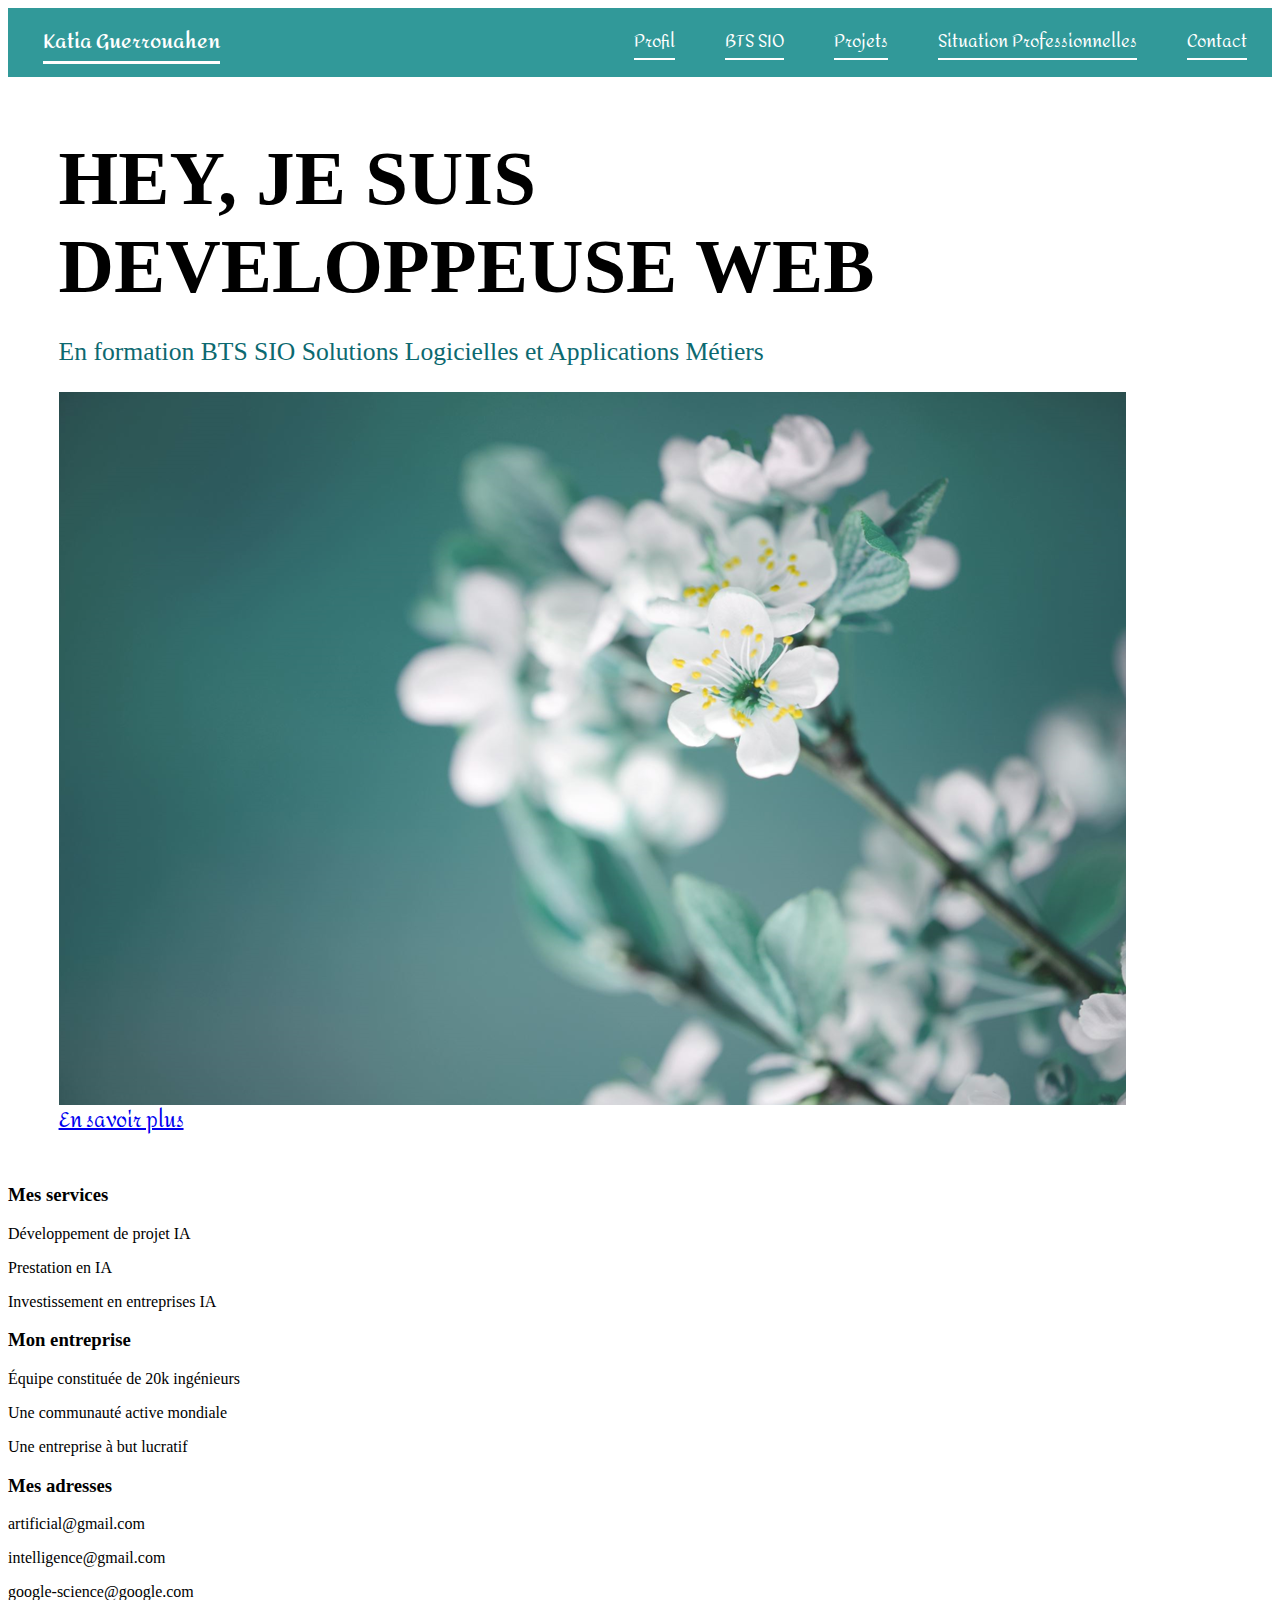
<file: index.html>
<!doctype html>
<html lang="fr">
<head>
  <meta charset="utf-8">
  <meta name="viewport" content="width=device-width, initial-scale=1">
  <title>Portflio Katia G.</title>
  <link rel="stylesheet" href="/css/styleindex.css">
  <link rel="shortcut icon" href="/image/favicon.ico" type="image/x-icon">
</head>
<body>
  <!--======== Barre de Navigation ===========-->
  <nav>
    <h1><a href= "index.html" > Katia Guerrouahen </a></h1>
    <ul>
      <li> <a href= "/html/Profil.html" > Profil </a> </li>
      <li> <a href= "/html/BTSSIO.html" > BTS SIO </a> </li>
      <li> <a href= "/html/Projets.html" > Projets</a> </li>
      <li> <a href= "/html/SituationPro.html" > Situation Professionnelles </a></li>
      <li> <a href= "/html/Contact.html" > Contact </a></li>
    </ul>
  </nav>
  <!--======== TEXTE PRESENTATION ===========-->
  <section class="page-content">
    <header>
      <h1> HEY, JE SUIS DEVELOPPEUSE WEB </h1>
      <p> En formation BTS SIO Solutions Logicielles et Applications Métiers </p>
    </header>
    <section class="presentation-image">
      <img src="/image/FondF.png" alt="image fleur"/>
    </section>
    <section classe="bouton-bar">
      <a  class="bouton-bar" href="/html/Profil.html" data-wow-delay="0.3s">En savoir plus</a>
    </section> 
  </section>
 <!--======== Pied de Page ===========-->
  <footer>
    <section class="colonne">
      <h3>Mes services</h3>
      <p>Développement de projet IA</p>
      <p>Prestation en IA</p>
      <p>Investissement en entreprises IA</p>
    </section>
    <section class="colonne">
      <h3>Mon entreprise</h3>
      <p>Équipe constituée de 20k ingénieurs</p>
      <p>Une communauté active mondiale</p>
      <p>Une entreprise à but lucratif</p>
    </section>
    <section class="colonne">
      <h3>Mes adresses</h3>
      <p>artificial@gmail.com</p>
      <p>intelligence@gmail.com</p>
      <p>google-science@google.com</p>
    </section>
  </footer>
</body>
</html>
</file>
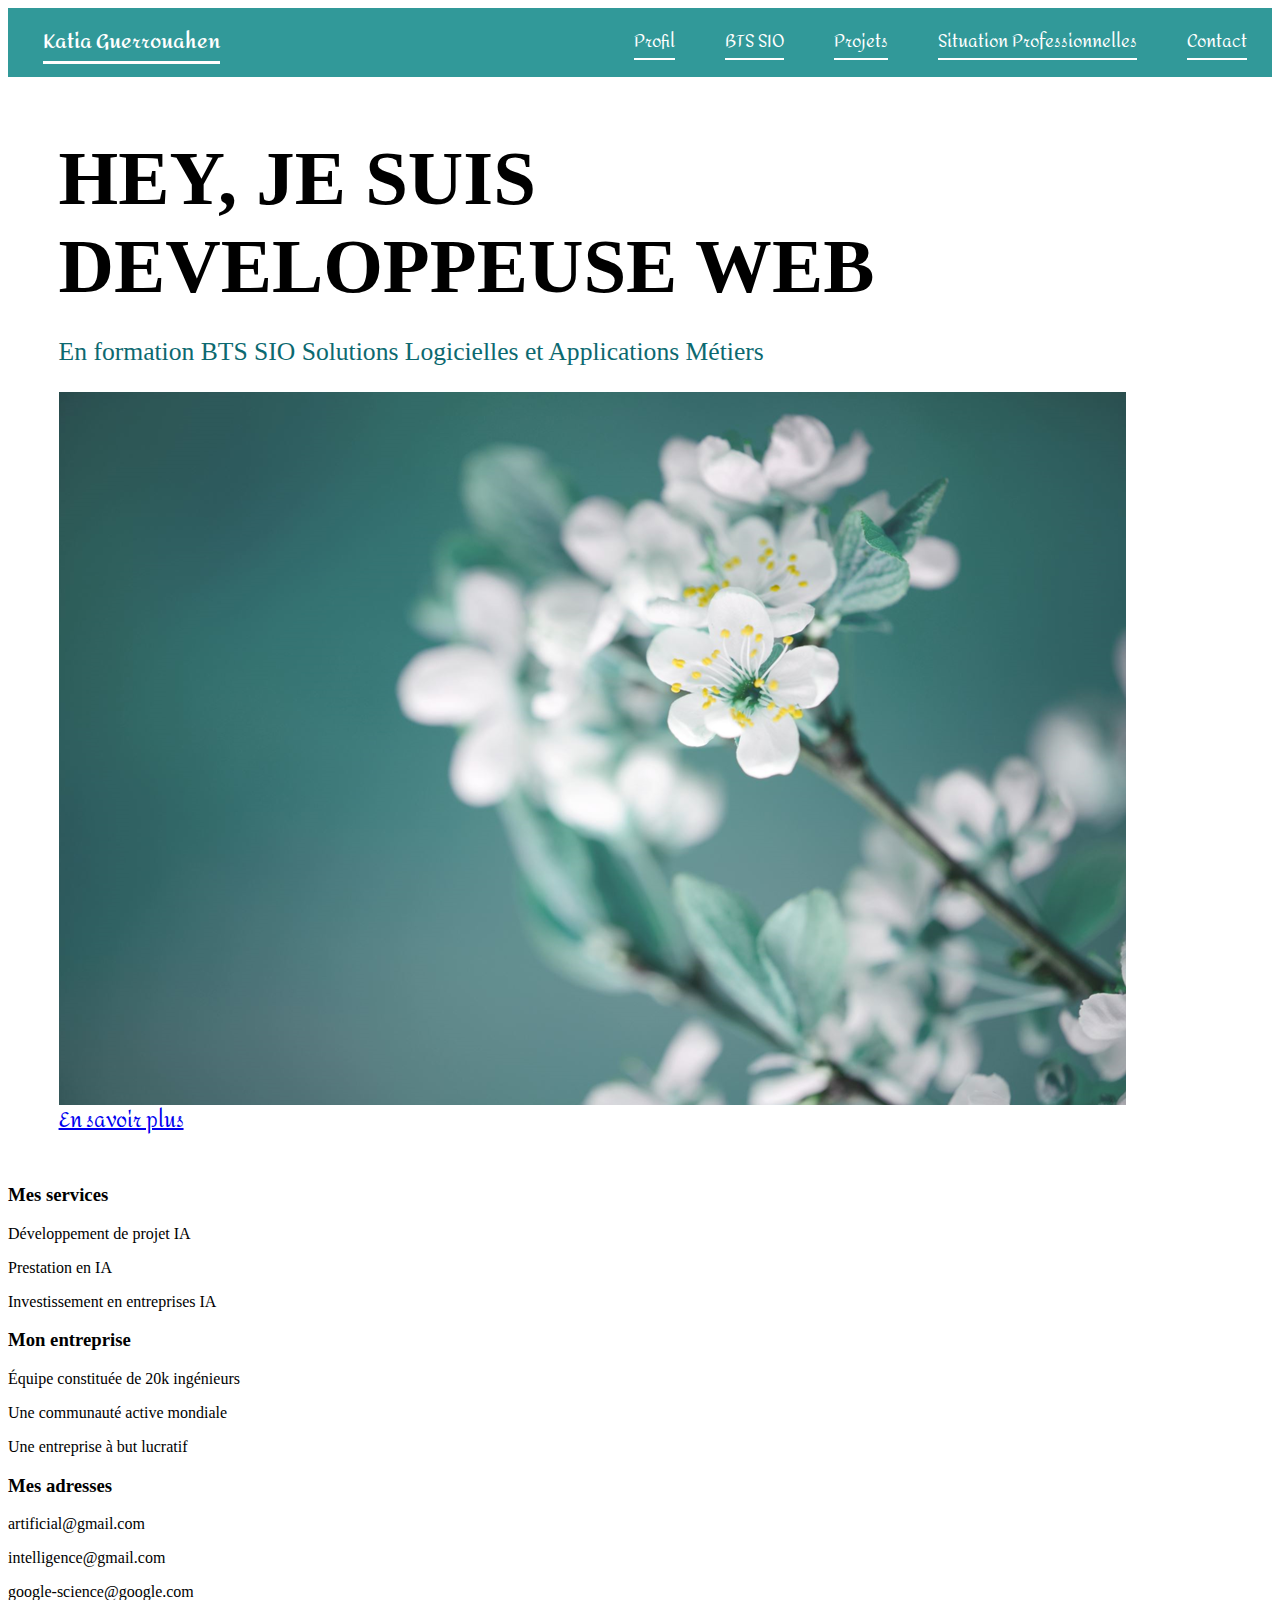
<file: html/index.html>
<!doctype html>
<html lang="fr">
<head>
  <meta charset="utf-8">
  <meta name="viewport" content="width=device-width, initial-scale=1">
  <title>Portflio Katia G.</title>
  <link rel="stylesheet" href="/css/styleindex.css">
  <link rel="shortcut icon" href="/image/favicon.ico" type="image/x-icon">
</head>
<body>
  <!--======== Barre de Navigation ===========-->
  <nav>
      <h1><a href= "/html/index.html" > Katia Guerrouahen </a></h1>
    <ul>
      <li> <a href= "/html/Profil.html" > Profil </a> </li>
      <li> <a href= "/html/BTSSIO.html" > BTS SIO </a> </li>
      <li> <a href= "/html/Projets.html" > Projets</a> </li>
      <li> <a href= "/html/SituationPro.html" > Situation Professionnelles </a></li>
      <li> <a href= "/html/Contact.html" > Contact </a></li>
    </ul>
  </nav>
  <!--======== TEXTE PRESENTATION ===========-->
  <section class="page-content">
    <header>
      <h1> HEY, JE SUIS DEVELOPPEUSE WEB </h1>
      <p> En formation BTS SIO Solutions Logicielles et Applications Métiers </p>
    </header>
    <section class="presentation-image">
      <img src="/image/FondF.png" alt="image fleur"/>
    </section>
    <section classe="bouton-bar">
      <a  class="bouton-bar" href="/html/Profil.html" data-wow-delay="0.3s">En savoir plus</a>
    </section> 
  </section>
 <!--======== Pied de Page ===========-->
  <footer>
    <section class="colonne">
      <h3>Mes services</h3>
      <p>Développement de projet IA</p>
      <p>Prestation en IA</p>
      <p>Investissement en entreprises IA</p>
    </section>
    <section class="colonne">
      <h3>Mon entreprise</h3>
      <p>Équipe constituée de 20k ingénieurs</p>
      <p>Une communauté active mondiale</p>
      <p>Une entreprise à but lucratif</p>
    </section>
    <section class="colonne">
      <h3>Mes adresses</h3>
      <p>artificial@gmail.com</p>
      <p>intelligence@gmail.com</p>
      <p>google-science@google.com</p>
    </section>
  </footer>
</body>
</html>
</file>
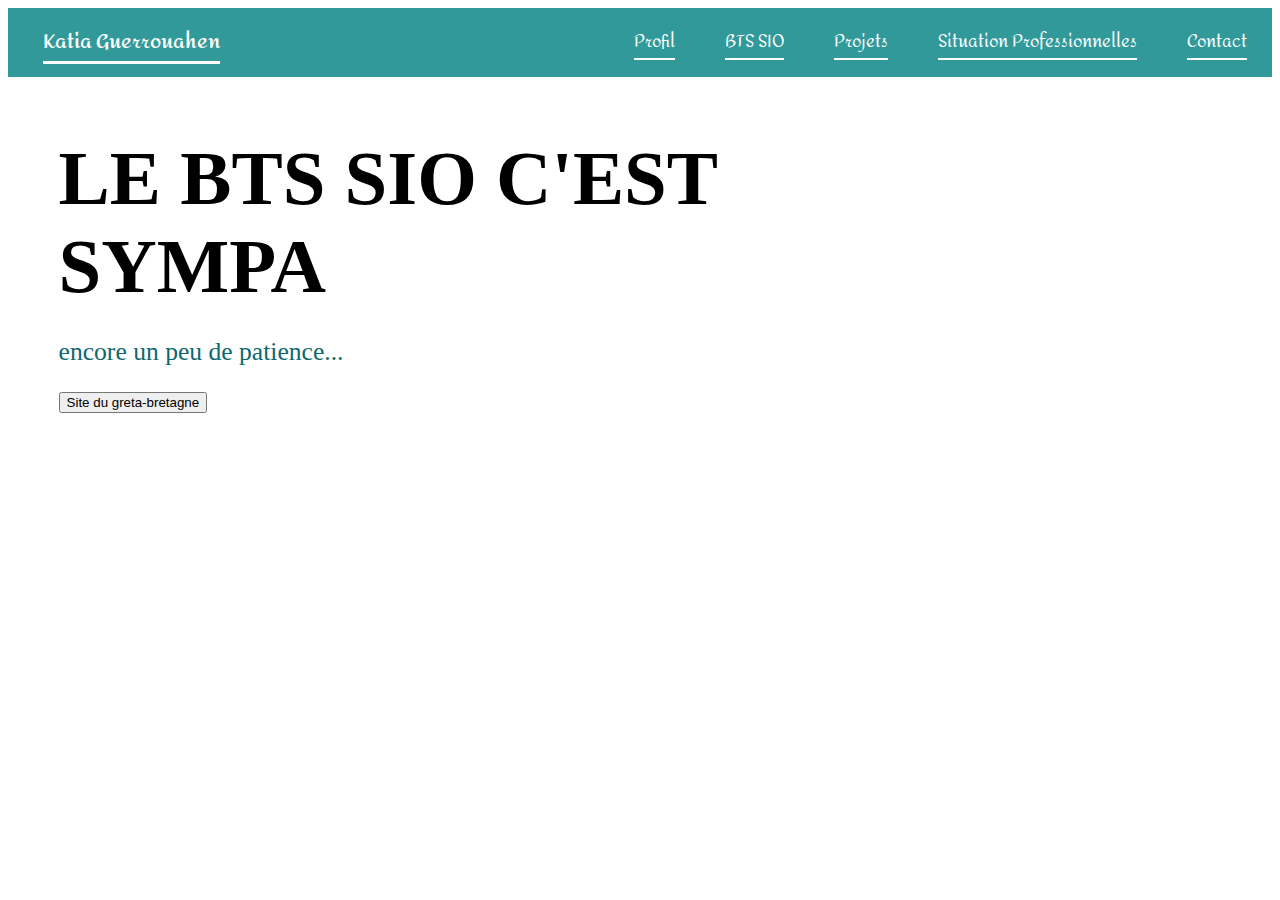
<file: html/BTSSIO.html>
<!doctype html>
<html lang="fr">
<head>
  <meta charset="utf-8">
  <meta name="viewport" content="width=device-width, initial-scale=1">
  <title>Portflio Katia G.</title>
  <link rel="stylesheet" href="/css/styleBTSSIO.css">
  <link rel="shortcut icon" href="/image/favicon.ico" type="image/x-icon">
</head>
<body>
  <!--======== Barre de Navigation ===========-->
  <nav>
    <h1><a href= "/index.html" > Katia Guerrouahen </a></h1>
    <ul>
      <li> <a href= "/html/Profil.html" > Profil </a> </li>
      <li> <a href= "/html/BTSSIO.html" > BTS SIO </a> </li>
      <li> <a href= "/html/Projets.html" > Projets</a> </li>
      <li> <a href= "/html/SituationPro.html" > Situation Professionnelles </a></li>
      <li> <a href= "/html/Contact.html" > Contact </a></li>
    </ul>
  </nav>
  <!--======== TEXTE PRESENTATION ===========-->
  <section class="page-content">
    <header>
      <h1> Le BTS SIO C'est SYMPA </h1>
      <p> encore un peu de patience...</p>
      <button type="button" href=https://greta-bretagne.ac-rennes.fr/portail/web/notre-reseau/greta-cfa-des-cotes-d-armor/agence-de-lannion-guingamp/stages/sio-slam-services-informatiques-organisations-solutions-logicielles-applications-metiers> Site du greta-bretagne</button>
    </header>   
  </section>
</body>
</html>
</file>
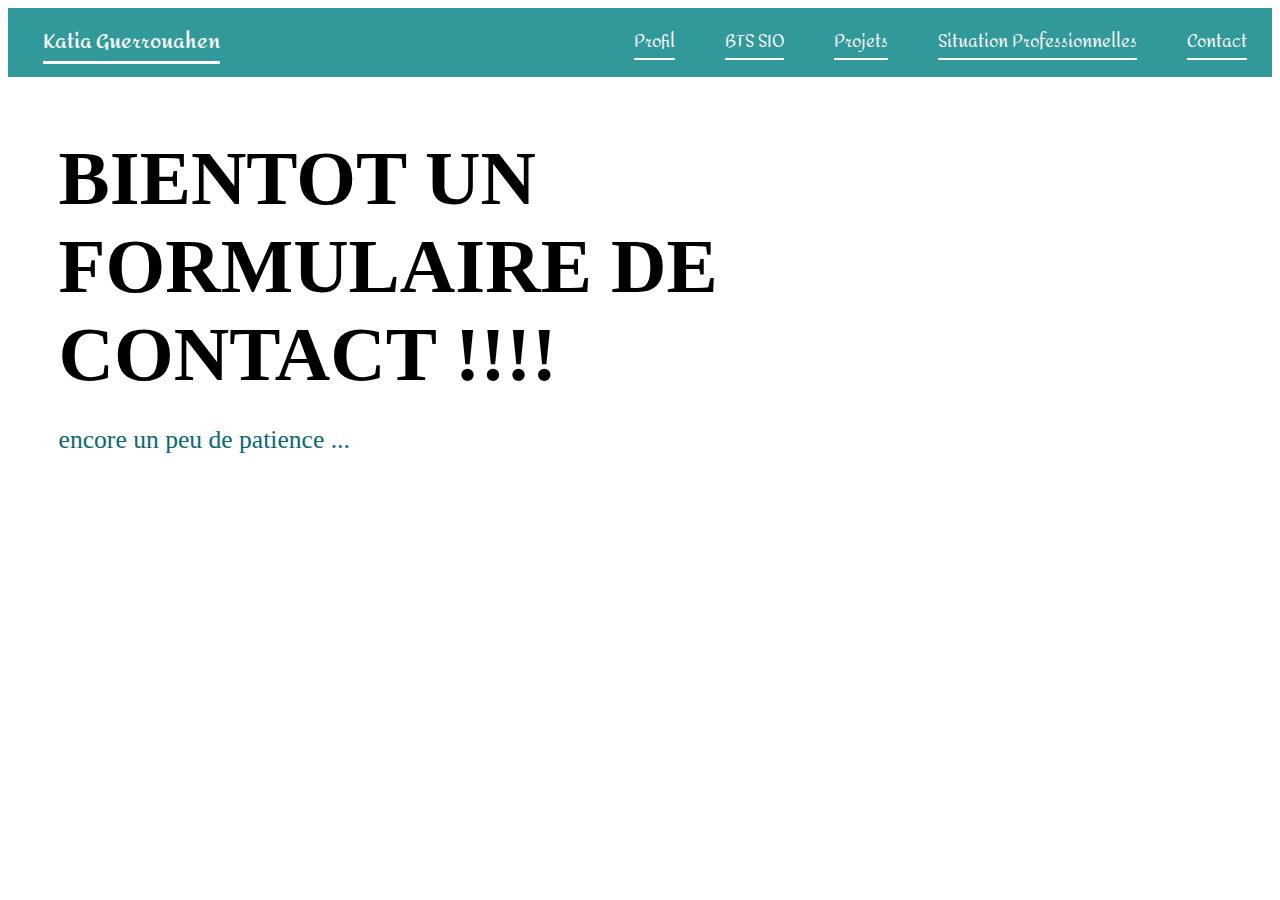
<file: html/Contact.html>
<!doctype html>
<html lang="fr">
<head>
  <meta charset="utf-8">
  <meta name="viewport" content="width=device-width, initial-scale=1">
  <title>Portflio Katia G.</title>
  <link rel="stylesheet" href="/css/styleContact.css">
  <link rel="shortcut icon" href="/image/favicon.ico" type="image/x-icon">
</head>
<body>
  <!--======== Barre de Navigation ===========-->
  <nav>
    <h1><a href= "/index.html" > Katia Guerrouahen </a></h1>
    <ul>
      <li> <a href= "/html/Profil.html" > Profil </a> </li>
      <li> <a href= "/html/BTSSIO.html" > BTS SIO </a> </li>
      <li> <a href= "/html/Projets.html" > Projets</a> </li>
      <li> <a href= "/html/SituationPro.html" > Situation Professionnelles </a></li>
      <li> <a href= "/html/Contact.html" > Contact </a></li>
    </ul>
  </nav>
  <!--======== TEXTE PRESENTATION ===========-->
  <section class="page-content">
    <header>
      <h1> Bientot un formulaire de contact !!!! </h1>
      <p> encore un peu de patience ...</p>
    </header>   
  </section>
</body>
</html>
</file>
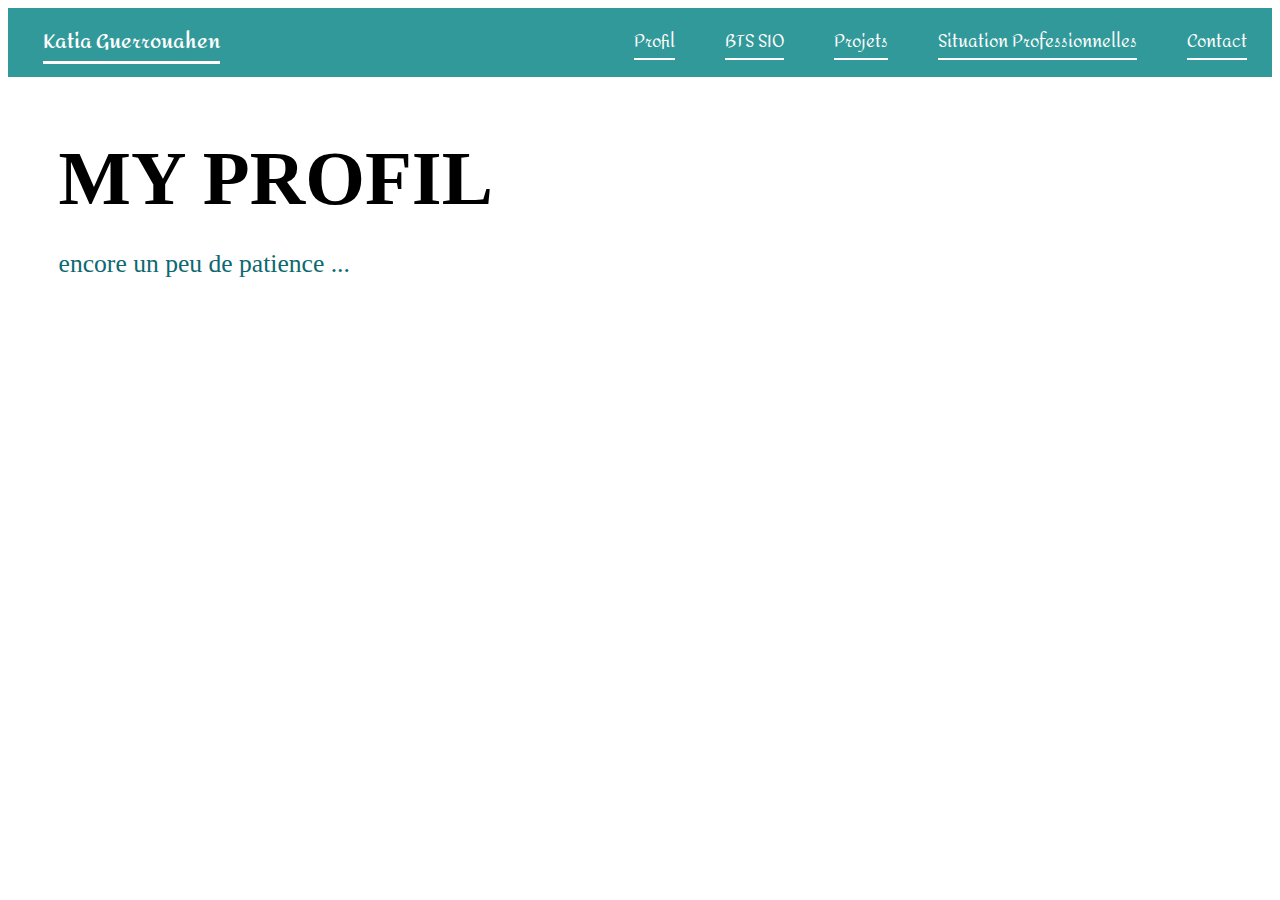
<file: html/Profil.html>
<!doctype html>
<html lang="fr">
<head>
  <meta charset="utf-8">
  <meta name="viewport" content="width=device-width, initial-scale=1">
  <title>Portflio Katia G.</title>
  <link rel="stylesheet" href="/css/styleProfil.css">
  <link rel="shortcut icon" href="/image/favicon.ico" type="image/x-icon">
</head>
<body>
  <!--======== Barre de Navigation ===========-->
  <nav>
    <h1><a href= "/index.html" > Katia Guerrouahen </a></h1>
    <ul>
      <li> <a href= "/html/Profil.html" > Profil </a> </li>
      <li> <a href= "/html/BTSSIO.html" > BTS SIO </a> </li>
      <li> <a href= "/html/Projets.html" > Projets</a> </li>
      <li> <a href= "/html/SituationPro.html" > Situation Professionnelles </a></li>
      <li> <a href= "/html/Contact.html" > Contact </a></li>
    </ul>
  </nav>
  <!--======== TEXTE PRESENTATION ===========-->
  <section class="page-content">
    <header>
      <h1> MY PROFIL </h1>
      <p> encore un peu de patience ...</p>
    </header>   
  </section>
</body>
</html>
</file>
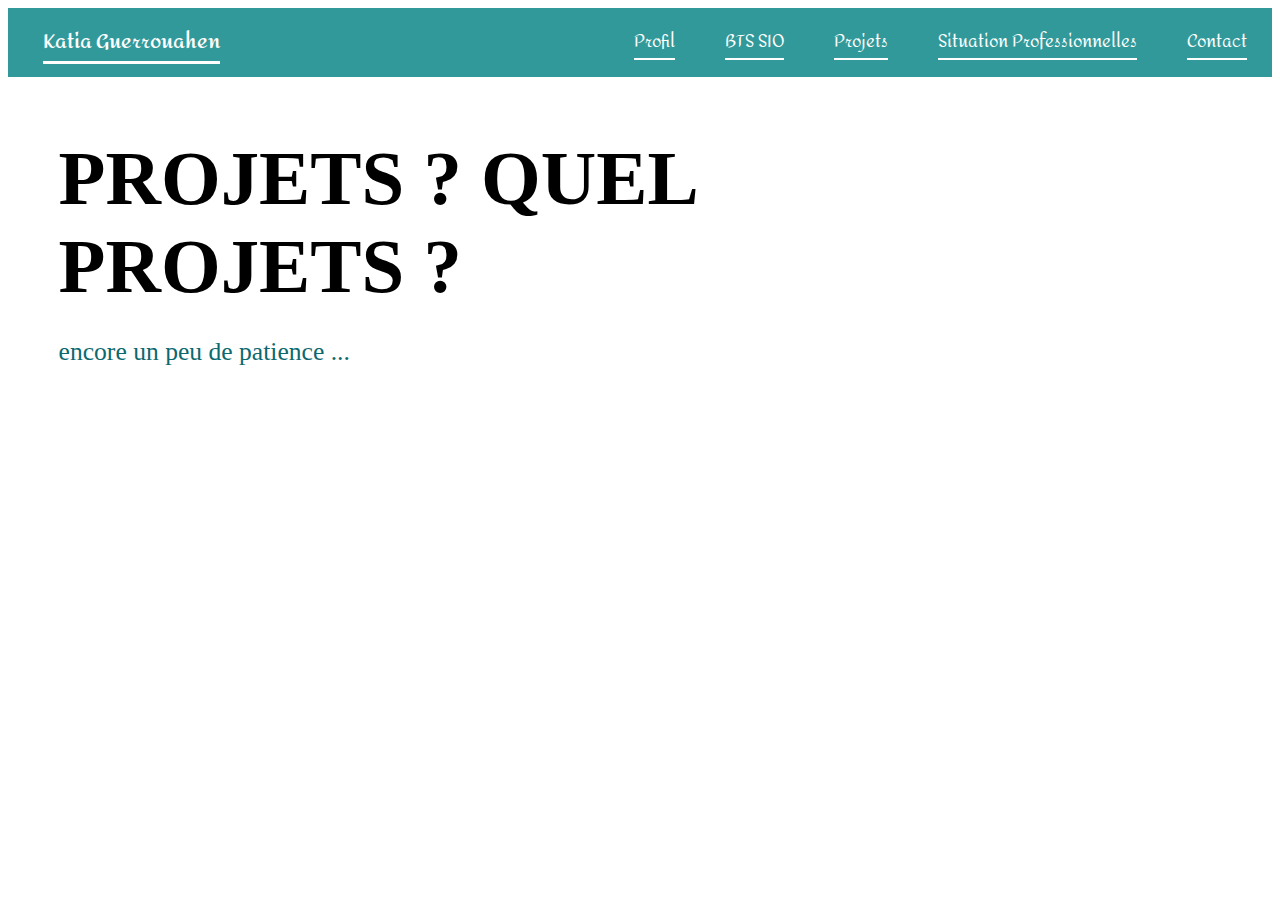
<file: html/Projets.html>
<!doctype html>
<html lang="fr">
<head>
  <meta charset="utf-8">
  <meta name="viewport" content="width=device-width, initial-scale=1">
  <title>Portflio Katia G.</title>
  <link rel="stylesheet" href="/css/styleProjets.css">
  <link rel="shortcut icon" href="/image/favicon.ico" type="image/x-icon">
</head>
<body>
  <!--======== Barre de Navigation ===========-->
  <nav>
    <h1><a href= "/index.html" > Katia Guerrouahen </a></h1>
    <ul>
      <li> <a href= "/html/Profil.html" > Profil </a> </li>
      <li> <a href= "/html/BTSSIO.html" > BTS SIO </a> </li>
      <li> <a href= "/html/Projets.html" > Projets</a> </li>
      <li> <a href= "/html/SituationPro.html" > Situation Professionnelles </a></li>
      <li> <a href= "/html/Contact.html" > Contact </a></li>
    </ul>
  </nav>
  <!--======== TEXTE PRESENTATION ===========-->
  <section class="page-content">
    <header>
      <h1> Projets ? Quel Projets ? </h1>
      <p> encore un peu de patience ...</p>
    </header>   
  </section>
</body>
</html>
</file>
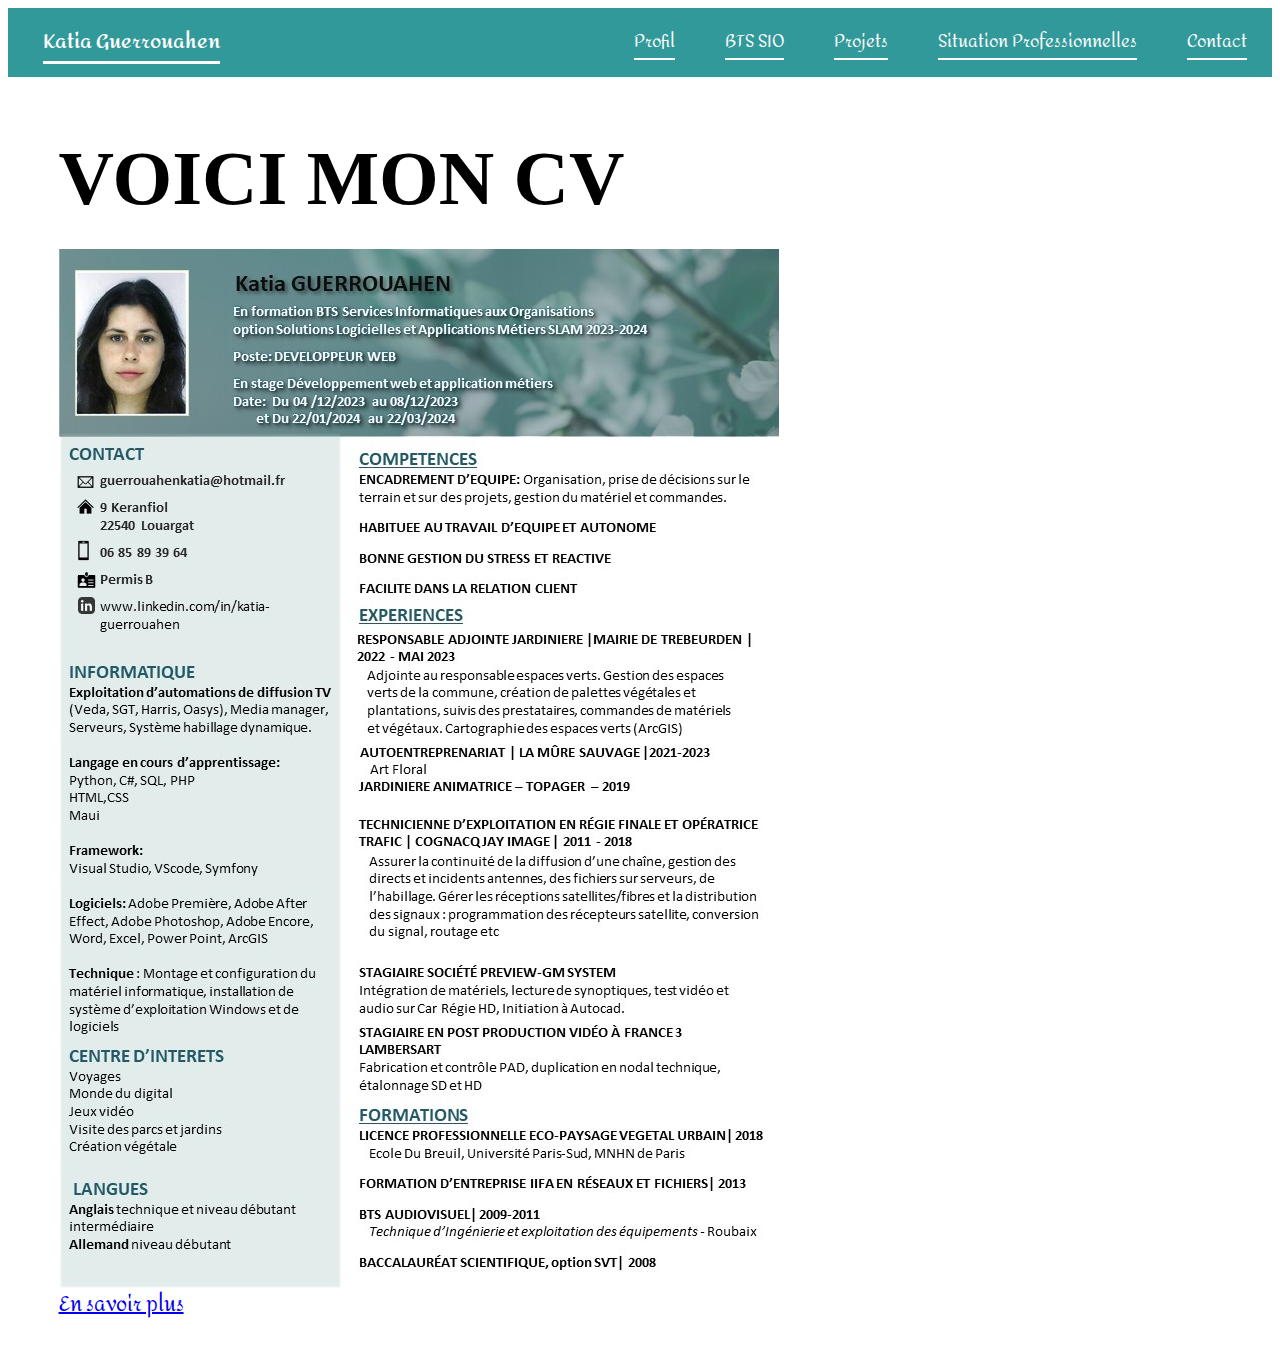
<file: html/SituationPro.html>
<!doctype html>
<html lang="fr">
<head>
  <meta charset="utf-8">
  <meta name="viewport" content="width=device-width, initial-scale=1">
  <title>Portflio Katia G.</title>
  <link rel="stylesheet" href="/css/style.SituationPro.css">
  <link rel="shortcut icon" href="/image/favicon.ico" type="image/x-icon">
</head>
<body>
  <!--======== Barre de Navigation ===========-->
  <nav>
    <h1><a href= "/index.html" > Katia Guerrouahen </a></h1>
    <ul>
      <li> <a href= "/html/Profil.html" > Profil </a> </li>
      <li> <a href= "/html/BTSSIO.html" > BTS SIO </a> </li>
      <li> <a href= "/html/Projets.html" > Projets</a> </li>
      <li> <a href= "/html/SituationPro.html" > Situation Professionnelles </a></li>
      <li><a href= "/html/Contact.html" > Contact </a></li>
    </ul>
  </nav>
  <!--======== TEXTE PRESENTATION ===========-->
  <section class="page-content">
    <header>
      <h1> Voici mon CV </h1>
      <p> </p>
    </header>
    <section class="presentation-image">
      <img src="/image/CVKatia.jpg" alt="cv katia 2023"/>
    </section>
    <section classe="bouton-bar">
      <a  class="bouton-bar" href="/html/Profil.html" data-wow-delay="0.3s">En savoir plus</a>
    </section>
      
  </section>
</body>
</html>
</file>
<file: css/styleindex.css>
@import url('https://fonts.googleapis.com/css2?family=Amita:wght@400;700&family=Karla:wght@300;400&family=Noto+Sans:wght@300;400&display=swap');

/* Marge et police d'écriture barre de navigation */
nav {
    padding:0 2%;
    margin:  0;
    font-family: 'Amita', serif; 
    font-size: 17px;
    color: #ffffff;
/**/
    display: flex;
    flex-wrap: row;
    justify-content: space-between;
    align-items: center ;
    background-color: rgb(49, 153, 153);
    position: sticky;
    top: 0%;
}

/* Katia Guerrouahen*/
nav h1 {
    margin-left: 10px;
    font-size: 20px;
    cursor: pointer;
    border-bottom: 3px solid #fff ;
}
nav h1:hover {
    border-bottom-color: rgb(60, 191, 201)
}
nav h1, nav h1:visited {
    display: block;
    text-decoration: none;
    color: #fff;
}

/* Onglets*/
nav ul {
    display: flex;
    list-style-type: none ;
}
nav ul li {
    margin-left: 50px;
    cursor: pointer;
    border-bottom: 2px solid #fff ;
}
nav ul li:hover {
    border-bottom-color: rgb(60, 191, 201) ;
}

/* Lien hypertexte des onglets */
nav a, nav a:visited {
    display: block;
    text-decoration: none;
    color: #fff;
}


/* marge exterrieur*/
.page-content {
    margin: 4%;
} 
.page-content header {
    margin-top: 5%;
    max-width: 80%;
}

/*entête je suis développeuse*/
.page-content header h1 {
    margin: 0%;
    text-transform: uppercase;
    font-family: font-family 'Karla', sans-serif;
    font-size: 6vw;
}

/* Présentation */
.page-content header p {
    line-height: 30px;
    font-family: font-family 'Noto Sans', sans-serif;
    color: rgb(12, 105, 112);
    font-size: 2vw;
}

/*image fleur*/
.page-content .presentation-image img {
    max-width: 100%; /* largeur à ne pas dépasser*/
   height: auto; 
}

.page-content .bouton-bar {
  font-family: 'Amita', serif;
  font-size: 20px;
  color: color(srgb 12, 105, 112);
  font-weight: 400;
  line-height: 24px;
}

/*Responsive : format mobile*/
@media screen and (max-width: 700px) {
    nav { 
        justify-content: center;
    }
    nav ul {
        display: none;
    }
    .page-content header {
        margin-top: 10%;
        max-width: 100%;
    }

}
</file>
<file: css/styleBTSSIO.css>
@import url('https://fonts.googleapis.com/css2?family=Amita:wght@400;700&family=Karla:wght@300;400&family=Noto+Sans:wght@300;400&display=swap');

/* Marge et police d'écriture barre de navigation */
nav {
    padding:0 2%;
    margin:  0;
    font-family: 'Amita', serif; 
    font-size: 17px;
    color: #ffffff;
/**/
    display: flex;
    flex-wrap: row;
    justify-content: space-between;
    align-items: center ;
    background-color: rgb(49, 153, 153);
    position: sticky;
    top: 0%;
}

/* Katia Guerrouahen*/
nav h1 {
    margin-left: 10px;
    font-size: 20px;
    cursor: pointer;
    border-bottom: 3px solid #fff ;
}
nav h1:hover {
    border-bottom-color: rgb(60, 191, 201)
}
nav h1, nav h1:visited {
    display: block;
    text-decoration: none;
    color: #fff;
}

/* Onglets*/
nav ul {
    display: flex;
    list-style-type: none ;
}
nav ul li {
    margin-left: 50px;
    cursor: pointer;
    border-bottom: 2px solid #fff ;
}
nav ul li:hover {
    border-bottom-color: rgb(60, 191, 201) ;
}

/* Lien hypertexte des onglets */
nav a, nav a:visited {
    display: block;
    text-decoration: none;
    color: #fff;
}


/* marge exterrieur*/
.page-content {
    margin: 4%;
} 
.page-content header {
    margin-top: 5%;
    max-width: 80%;
}

/*entête je suis développeuse*/
.page-content header h1 {
    margin: 0%;
    text-transform: uppercase;
    font-family: font-family 'Karla', sans-serif;
    font-size: 6vw;
}

/* Présentation */
.page-content header p {
    line-height: 30px;
    font-family: font-family 'Noto Sans', sans-serif;
    color: rgb(12, 105, 112);
    font-size: 2vw;
}

/*image fleur*/
.page-content .presentation-image img {
    max-width: 100%; /* largeur à ne pas dépasser*/
   height: auto; 
}

.page-content .bouton-bar {
  font-family: 'Amita', serif;
  font-size: 20px;
  color: color(srgb 12, 105, 112);
  font-weight: 400;
  line-height: 24px;
}

/*Responsive : format mobile*/
@media screen and (max-width: 700px) {
    nav { 
        justify-content: center;
    }
    nav ul {
        display: none;
    }
    .page-content header {
        margin-top: 10%;
        max-width: 100%;
    }

}
</file>
<file: css/styleContact.css>
@import url('https://fonts.googleapis.com/css2?family=Amita:wght@400;700&family=Karla:wght@300;400&family=Noto+Sans:wght@300;400&display=swap');

/* Marge et police d'écriture barre de navigation */
nav {
    padding:0 2%;
    margin:  0;
    font-family: 'Amita', serif; 
    font-size: 17px;
    color: #ffffff;
/**/
    display: flex;
    flex-wrap: row;
    justify-content: space-between;
    align-items: center ;
    background-color: rgb(49, 153, 153);
    position: sticky;
    top: 0%;
}

/* Katia Guerrouahen*/
nav h1 {
    margin-left: 10px;
    font-size: 20px;
    cursor: pointer;
    border-bottom: 3px solid #fff ;
}
nav h1:hover {
    border-bottom-color: rgb(60, 191, 201)
}
nav h1, nav h1:visited {
    display: block;
    text-decoration: none;
    color: #fff;
}

/* Onglets*/
nav ul {
    display: flex;
    list-style-type: none ;
}
nav ul li {
    margin-left: 50px;
    cursor: pointer;
    border-bottom: 2px solid #fff ;
}
nav ul li:hover {
    border-bottom-color: rgb(60, 191, 201) ;
}

/* Lien hypertexte des onglets */
nav a, nav a:visited {
    display: block;
    text-decoration: none;
    color: #fff;
}


/* marge exterrieur*/
.page-content {
    margin: 4%;
} 
.page-content header {
    margin-top: 5%;
    max-width: 80%;
}

/*entête je suis développeuse*/
.page-content header h1 {
    margin: 0%;
    text-transform: uppercase;
    font-family: font-family 'Karla', sans-serif;
    font-size: 6vw;
}

/* Présentation */
.page-content header p {
    line-height: 30px;
    font-family: font-family 'Noto Sans', sans-serif;
    color: rgb(12, 105, 112);
    font-size: 2vw;
}

/*image fleur*/
.page-content .presentation-image img {
    max-width: 100%; /* largeur à ne pas dépasser*/
   height: auto; 
}

.page-content .bouton-bar {
  font-family: 'Amita', serif;
  font-size: 20px;
  color: color(srgb 12, 105, 112);
  font-weight: 400;
  line-height: 24px;
}

/*Responsive : format mobile*/
@media screen and (max-width: 700px) {
    nav { 
        justify-content: center;
    }
    nav ul {
        display: none;
    }
    .page-content header {
        margin-top: 10%;
        max-width: 100%;
    }

}
</file>
<file: css/styleProfil.css>
@import url('https://fonts.googleapis.com/css2?family=Amita:wght@400;700&family=Karla:wght@300;400&family=Noto+Sans:wght@300;400&display=swap');

/* Marge et police d'écriture barre de navigation */
nav {
    padding:0 2%;
    margin:  0;
    font-family: 'Amita', serif; 
    font-size: 17px;
    color: #ffffff;
/**/
    display: flex;
    flex-wrap: row;
    justify-content: space-between;
    align-items: center ;
    background-color: rgb(49, 153, 153);
    position: sticky;
    top: 0%;
}

/* Katia Guerrouahen*/
nav h1 {
    margin-left: 10px;
    font-size: 20px;
    cursor: pointer;
    border-bottom: 3px solid #fff ;
}
nav h1:hover {
    border-bottom-color: rgb(60, 191, 201)
}
nav h1, nav h1:visited {
    display: block;
    text-decoration: none;
    color: #fff;
}

/* Onglets*/
nav ul {
    display: flex;
    list-style-type: none ;
}
nav ul li {
    margin-left: 50px;
    cursor: pointer;
    border-bottom: 2px solid #fff ;
}
nav ul li:hover {
    border-bottom-color: rgb(60, 191, 201) ;
}

/* Lien hypertexte des onglets */
nav a, nav a:visited {
    display: block;
    text-decoration: none;
    color: #fff;
}


/* marge exterrieur*/
.page-content {
    margin: 4%;
} 
.page-content header {
    margin-top: 5%;
    max-width: 80%;
}

/*entête je suis développeuse*/
.page-content header h1 {
    margin: 0%;
    text-transform: uppercase;
    font-family: font-family 'Karla', sans-serif;
    font-size: 6vw;
}

/* Présentation */
.page-content header p {
    line-height: 30px;
    font-family: font-family 'Noto Sans', sans-serif;
    color: rgb(12, 105, 112);
    font-size: 2vw;
}

/*image fleur*/
.page-content .presentation-image img {
    max-width: 100%; /* largeur à ne pas dépasser*/
   height: auto; 
}

.page-content .bouton-bar {
  font-family: 'Amita', serif;
  font-size: 20px;
  color: color(srgb 12, 105, 112);
  font-weight: 400;
  line-height: 24px;
}

/*Responsive : format mobile*/
@media screen and (max-width: 700px) {
    nav { 
        justify-content: center;
    }
    nav ul {
        display: none;
    }
    .page-content header {
        margin-top: 10%;
        max-width: 100%;
    }

}
</file>
<file: css/styleProjets.css>
@import url('https://fonts.googleapis.com/css2?family=Amita:wght@400;700&family=Karla:wght@300;400&family=Noto+Sans:wght@300;400&display=swap');

/* Marge et police d'écriture barre de navigation */
nav {
    padding:0 2%;
    margin:  0;
    font-family: 'Amita', serif; 
    font-size: 17px;
    color: #ffffff;
/**/
    display: flex;
    flex-wrap: row;
    justify-content: space-between;
    align-items: center ;
    background-color: rgb(49, 153, 153);
    position: sticky;
    top: 0%;
}

/* Katia Guerrouahen*/
nav h1 {
    margin-left: 10px;
    font-size: 20px;
    cursor: pointer;
    border-bottom: 3px solid #fff ;
}
nav h1:hover {
    border-bottom-color: rgb(60, 191, 201)
}
nav h1, nav h1:visited {
    display: block;
    text-decoration: none;
    color: #fff;
}

/* Onglets*/
nav ul {
    display: flex;
    list-style-type: none ;
}
nav ul li {
    margin-left: 50px;
    cursor: pointer;
    border-bottom: 2px solid #fff ;
}
nav ul li:hover {
    border-bottom-color: rgb(60, 191, 201) ;
}

/* Lien hypertexte des onglets */
nav a, nav a:visited {
    display: block;
    text-decoration: none;
    color: #fff;
}


/* marge exterrieur*/
.page-content {
    margin: 4%;
} 
.page-content header {
    margin-top: 5%;
    max-width: 80%;
}

/*entête je suis développeuse*/
.page-content header h1 {
    margin: 0%;
    text-transform: uppercase;
    font-family: font-family 'Karla', sans-serif;
    font-size: 6vw;
}

/* Présentation */
.page-content header p {
    line-height: 30px;
    font-family: font-family 'Noto Sans', sans-serif;
    color: rgb(12, 105, 112);
    font-size: 2vw;
}

/*image fleur*/
.page-content .presentation-image img {
    max-width: 100%; /* largeur à ne pas dépasser*/
   height: auto; 
}

.page-content .bouton-bar {
  font-family: 'Amita', serif;
  font-size: 20px;
  color: color(srgb 12, 105, 112);
  font-weight: 400;
  line-height: 24px;
}

/*Responsive : format mobile*/
@media screen and (max-width: 700px) {
    nav { 
        justify-content: center;
    }
    nav ul {
        display: none;
    }
    .page-content header {
        margin-top: 10%;
        max-width: 100%;
    }

}
</file>
<file: css/style.SituationPro.css>
@import url('https://fonts.googleapis.com/css2?family=Amita:wght@400;700&family=Karla:wght@300;400&family=Noto+Sans:wght@300;400&display=swap');

/* Marge et police d'écriture barre de navigation */
nav {
    padding:0 2%;
    margin:  0;
    font-family: 'Amita', serif; 
    font-size: 17px;
    color: #ffffff;
/**/
    display: flex;
    flex-wrap: row;
    justify-content: space-between;
    align-items: center ;
    background-color: rgb(49, 153, 153);
    position: sticky;
    top: 0%;
}

/* Katia Guerrouahen*/
nav h1 {
    margin-left: 10px;
    font-size: 20px;
    cursor: pointer;
    border-bottom: 3px solid #fff ;
}
nav h1:hover {
    border-bottom-color: rgb(60, 191, 201)
}
nav h1, nav h1:visited {
    display: block;
    text-decoration: none;
    color: #fff;
}

/* Onglets*/
nav ul {
    display: flex;
    list-style-type: none ;
}
nav ul li {
    margin-left: 50px;
    cursor: pointer;
    border-bottom: 2px solid #fff ;
}
nav ul li:hover {
    border-bottom-color: rgb(60, 191, 201) ;
}

/* Lien hypertexte des onglets */
nav a, nav a:visited {
    display: block;
    text-decoration: none;
    color: #fff;
}


/* marge exterrieur*/
.page-content {
    margin: 4%;
} 
.page-content header {
    margin-top: 5%;
    max-width: 80%;
}

/*entête je suis développeuse*/
.page-content header h1 {
    margin: 0%;
    text-transform: uppercase;
    font-family: font-family 'Karla', sans-serif;
    font-size: 6vw;
}

/* Présentation */
.page-content header p {
    line-height: 30px;
    font-family: font-family 'Noto Sans', sans-serif;
    color: rgb(12, 105, 112);
    font-size: 2vw;
}

/*image fleur*/
.page-content .presentation-image img {
    max-width: 100%; /* largeur à ne pas dépasser*/
   height: auto; 
}

.page-content .bouton-bar {
  font-family: 'Amita', serif;
  font-size: 20px;
  color: color(srgb 12, 105, 112);
  font-weight: 400;
  line-height: 24px;
}

/*Responsive : format mobile*/
@media screen and (max-width: 700px) {
    nav { 
        justify-content: center;
    }
    nav ul {
        display: none;
    }
    .page-content header {
        margin-top: 10%;
        max-width: 100%;
    }

}
</file>
